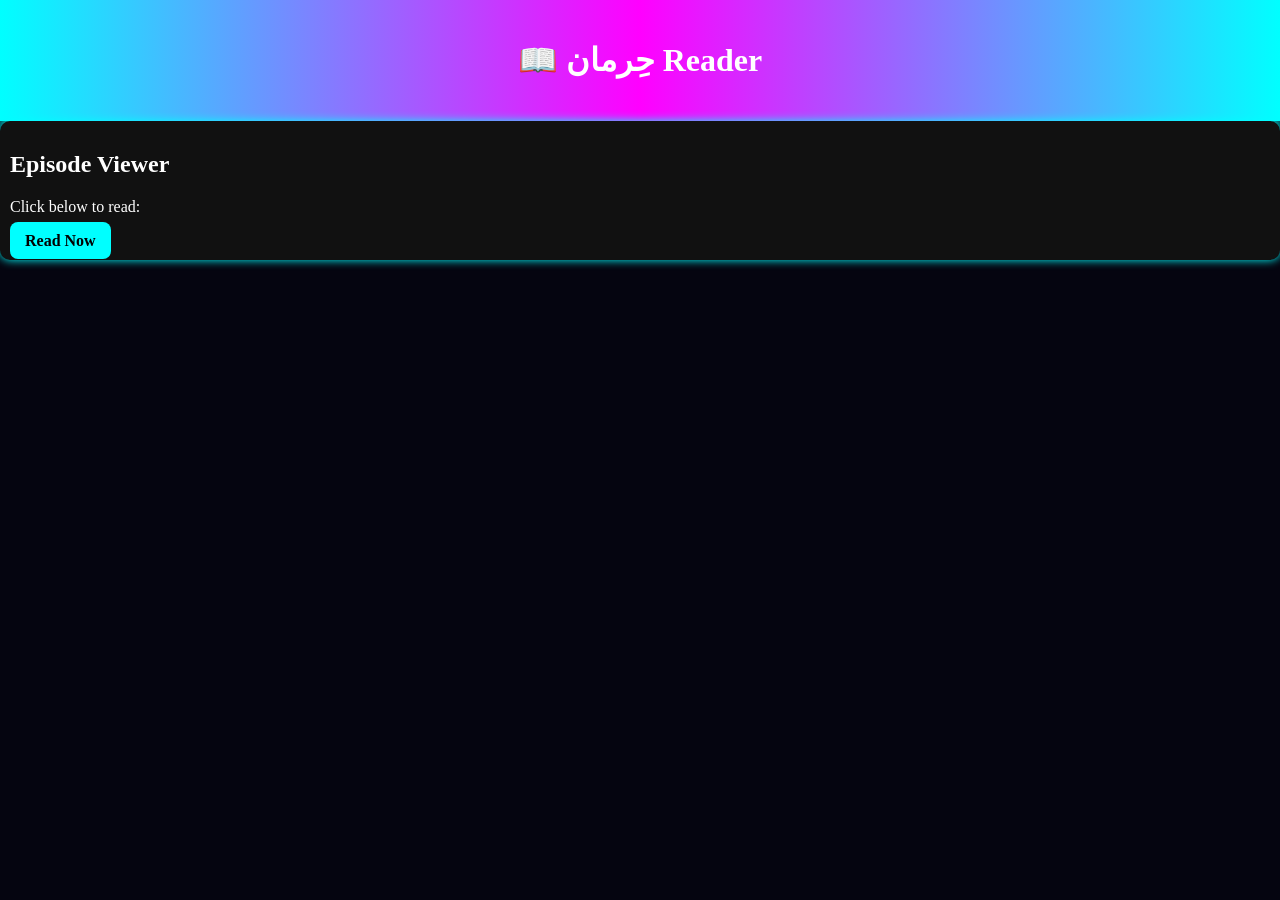
<file: reader.html>
<!DOCTYPE html>
<html>
<head>
<link rel="stylesheet" href="style.css">
</head>

<body>

<div class="topbar">
  <h1>📖 حِرمان Reader</h1>
</div>

<div class="card">
  <h2>Episode Viewer</h2>
  <p>Click below to read:</p>

  <a href="https://www.mediafire.com/file/k61400p37y79b14/Qist_number_1_05-22-2026_01.26.pdf/file" class="btn">
    Read Now
  </a>
</div>

</body>
</html>
</file>
<file: style.css>
body {
  margin:0;
  font-family:'Noto Nastaliq Urdu', serif;
  background:#050510;
  color:white;
}

.topbar {
  text-align:center;
  padding:20px;
  background:linear-gradient(90deg,#0ff,#f0f,#0ff);
  box-shadow:0 0 20px cyan;
}

.logo {
  width:100px;
  border-radius:10px;
}

.hero {
  height:250px;
  background:url("https://i.postimg.cc/cCshMDmj/file-0000000007fc71f8bcb0be05fe1662fb.png") center/cover;
  position:relative;
}

.overlay {
  position:absolute;
  width:100%;
  height:100%;
  background:rgba(0,0,0,0.6);
  display:flex;
  flex-direction:column;
  justify-content:center;
  align-items:center;
}

.btn {
  background:#0ff;
  padding:10px 15px;
  border-radius:8px;
  text-decoration:none;
  color:black;
  font-weight:bold;
}

.grid {
  display:grid;
  grid-template-columns:repeat(auto-fit,minmax(160px,1fr));
  gap:10px;
  padding:15px;
}

.card {
  background:#111;
  padding:10px;
  border-radius:10px;
  box-shadow:0 0 10px #0ff;
  }
</file>
